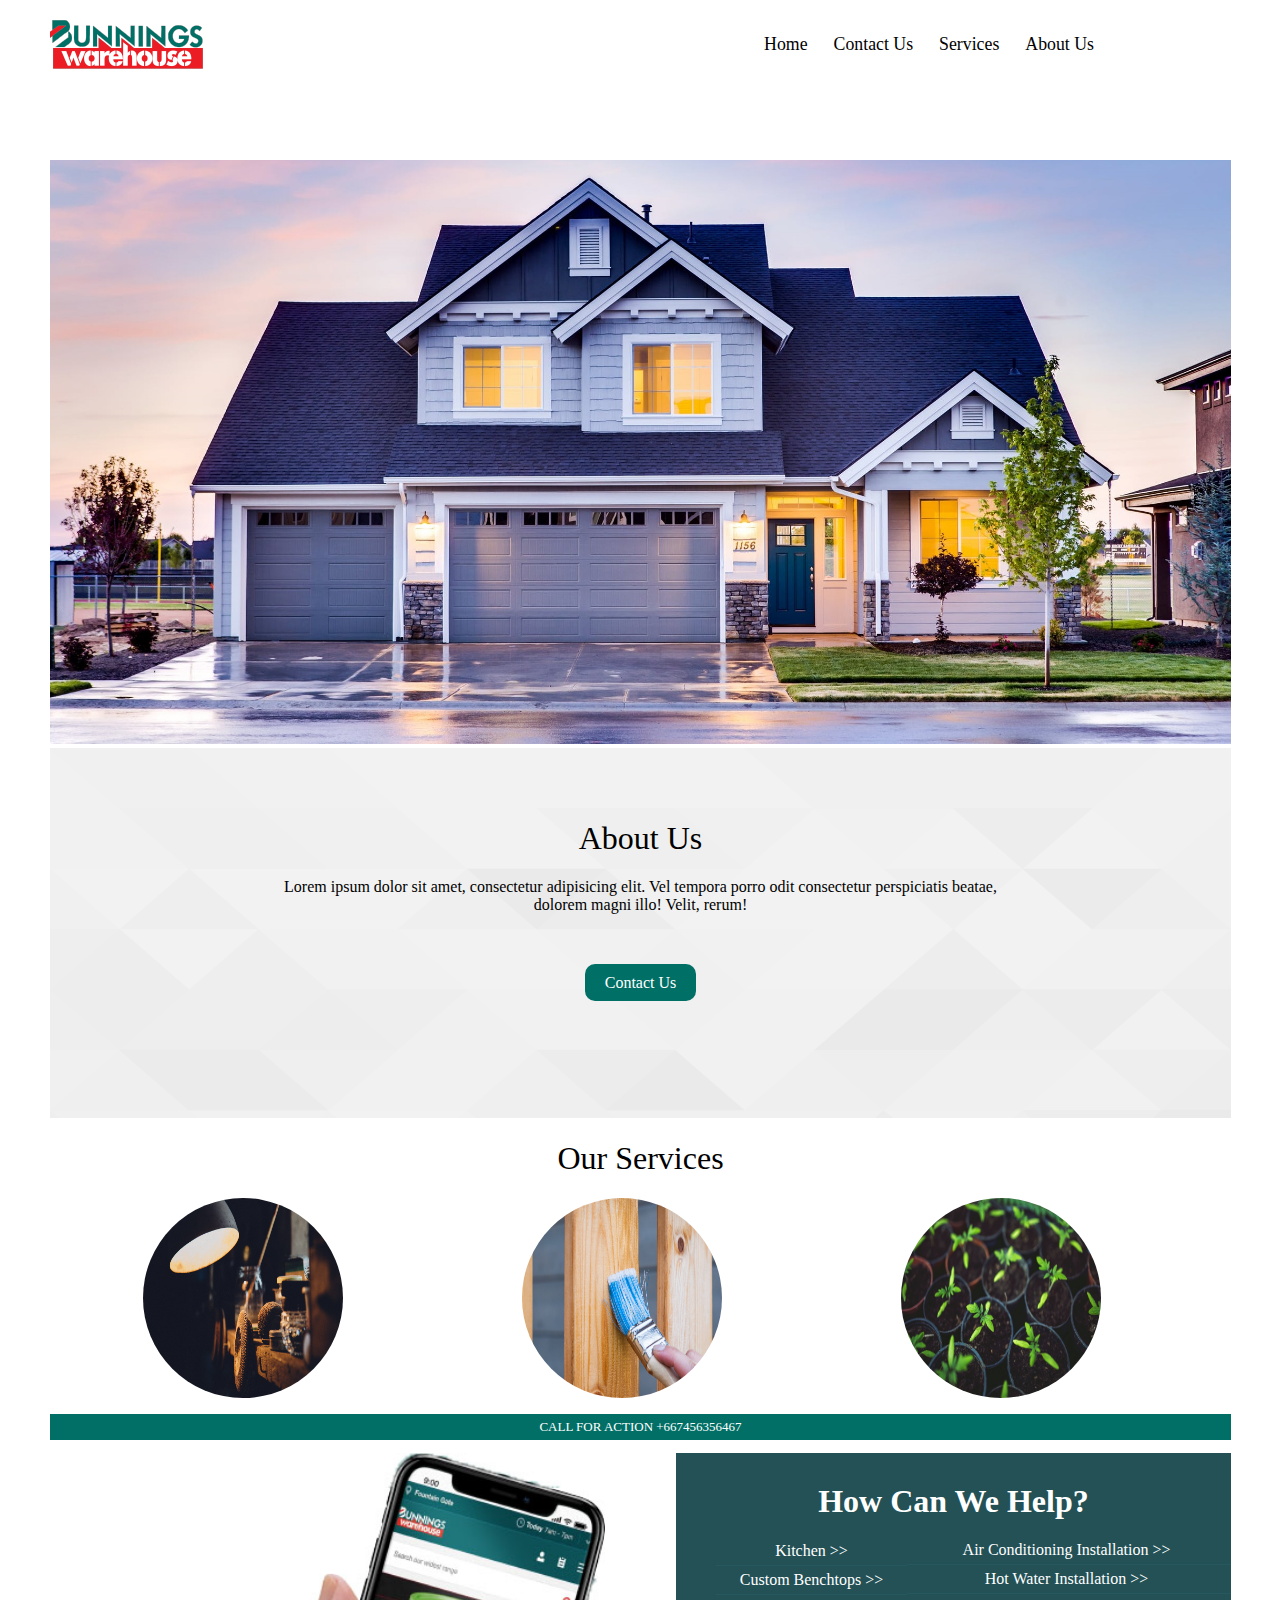
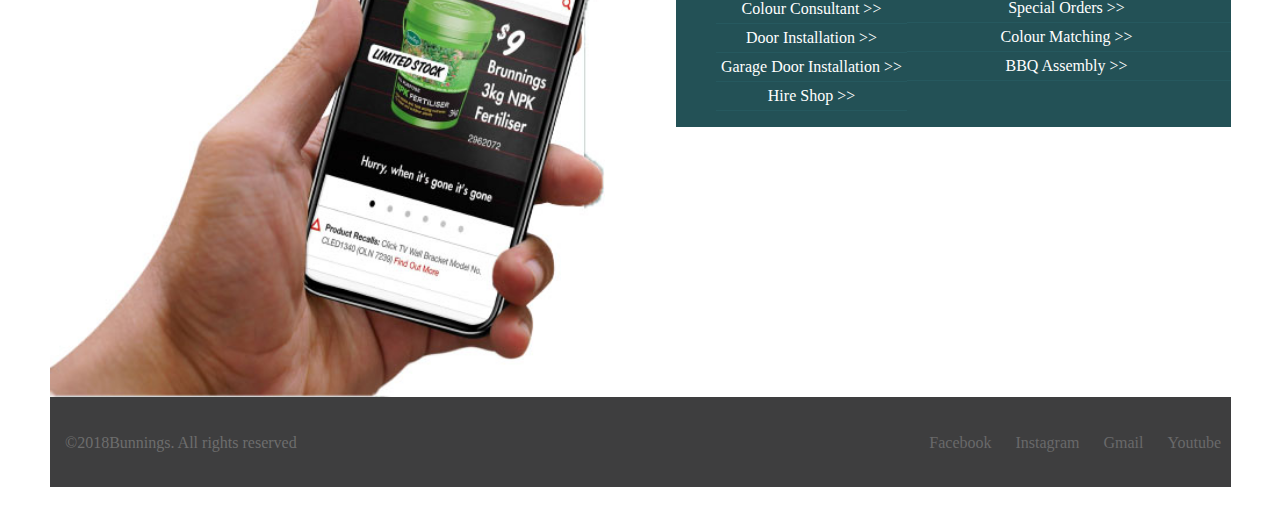
<file: index.html>
<!doctype html>
<html>
<head>
<meta charset="utf-8">
<meta name="viewport" content="width=device-width">

<title>Bunnings Warehouse- Home</title>
<link href="styles.css" rel="stylesheet" type="text/css">
<script src="https://ajax.googleapis.com/ajax/libs/jquery/3.3.1/jquery.min.js"></script>
<script type="text/javascript" src="scripts.js"></script>
</head>

<body>
<div class="container" style="background: none">
  <header> <a href="index.html"><img src="Images/Logo.png" width="154" height="53" alt=""/> </a>
    <div class="mobile-view"><img src="Images/burger-menu.png" width="40" height="33" alt=""/></div>
    <nav>
      <div class="desktop-view">
        <ul>
          <li><a href="index.html" class="button-grey">Home</a></li>
          <li><a href="Contact Us.html" class="button-grey">Contact Us</a></li>
          <li><a href="#" class="button-grey">Services</a></li>
          <li><a href="About Us.html" class="button-grey">About Us</a></li>
        </ul>
      </div>
    </nav>
  </header>
  <main> <img src="Images/pexelsphoto106399.jpeg" alt="" width="1200" height="795" class="respnsive-image"/>
    <div class="background-image">
      <h1 class="main-content">About Us</h1>
      <p class="main-content main-para">Lorem ipsum dolor sit amet, consectetur adipisicing elit. Vel tempora porro odit consectetur perspiciatis beatae, dolorem magni illo! Velit, rerum!</p>
      <p class="main-content main-para"><a href="Contact Us.html" class="button-green">Contact Us</a></p>
    </div>
    <div>
      <h1 class="main-content">Our Services</h1>
      <div class="float-left row"><img src="Images/pexelsphoto280014.jpeg" alt="" width="50" height="30" class="round-image respnsive-image"/></div>
      <div class="float-left row"><img src="Images/pexelsphoto221027.jpeg" alt="" width="2258" height="1500" class="round-image respnsive-image"/></div>
      <div class="float-left row"><img src="Images/g4.jpeg" alt="" width="700" height="466" class="round-image respnsive-image"/></div>
    </div>
    <p class="break-line clear-float">CALL FOR ACTION +667456356467</p>
    <div class="end-image"> <a href="#" target="_blank"><img src="Images/Hand and Phone.jpg" alt="Bunnings Workshop Home Improvement" width="390" height="384" class="float-left respnsive-image"></a></div>
    <div class="float-right help-section end-image">
      <h1 class="help-header">How Can We Help?</h1>
      
        <ul class="end-list">
          <li class="button-green2"><a href="#" target="_blank">Kitchen &gt;&gt;</a></li>
          <li class="button-green2"><a href="#" target="_blank">Custom Benchtops &gt;&gt;</a></li>
          <li class="button-green2"><a href="#" target="_blank">Colour Consultant &gt;&gt;</a></li>
          <li class="button-green2"><a href="#" target="_blank">Door Installation &gt;&gt;</a></li>
          <li class="button-green2"><a href="#" target="_blank">Garage Door Installation &gt;&gt;</a></li>
          <li class="button-green2"><a href="#" target="_blank">Hire Shop &gt;&gt;</a></li>
        </ul>
      
      
        <ul>
          <li class="button-green2"><a href="#" target="_blank">Air Conditioning Installation &gt;&gt;</a></li>
          <li class="button-green2"><a href="#" target="_blank">Hot Water Installation &gt;&gt;</a></li>
          <li class="button-green2"><a href="#" target="_blank">Special Orders &gt;&gt;</a></li>
          <li class="button-green2"><a href="#" target="_blank">Colour Matching &gt;&gt;</a></li>
          <li class="button-green2"><a href="#" target="_blank">BBQ Assembly &gt;&gt;</a></li>
        </ul>
      
    </div>
  </main>
  <footer class="clear-float">
    <div class="social"><a href="#" class="button-social">Facebook</a> <a href="#" class="button-social">Instagram</a> <a href="#" class="button-social">Gmail</a> <a href="#" class="button-social">Youtube</a></div>
    <div class="copyright">©2018Bunnings. All rights reserved</div>
  </footer>
</div>
</body>
</html>
</file>
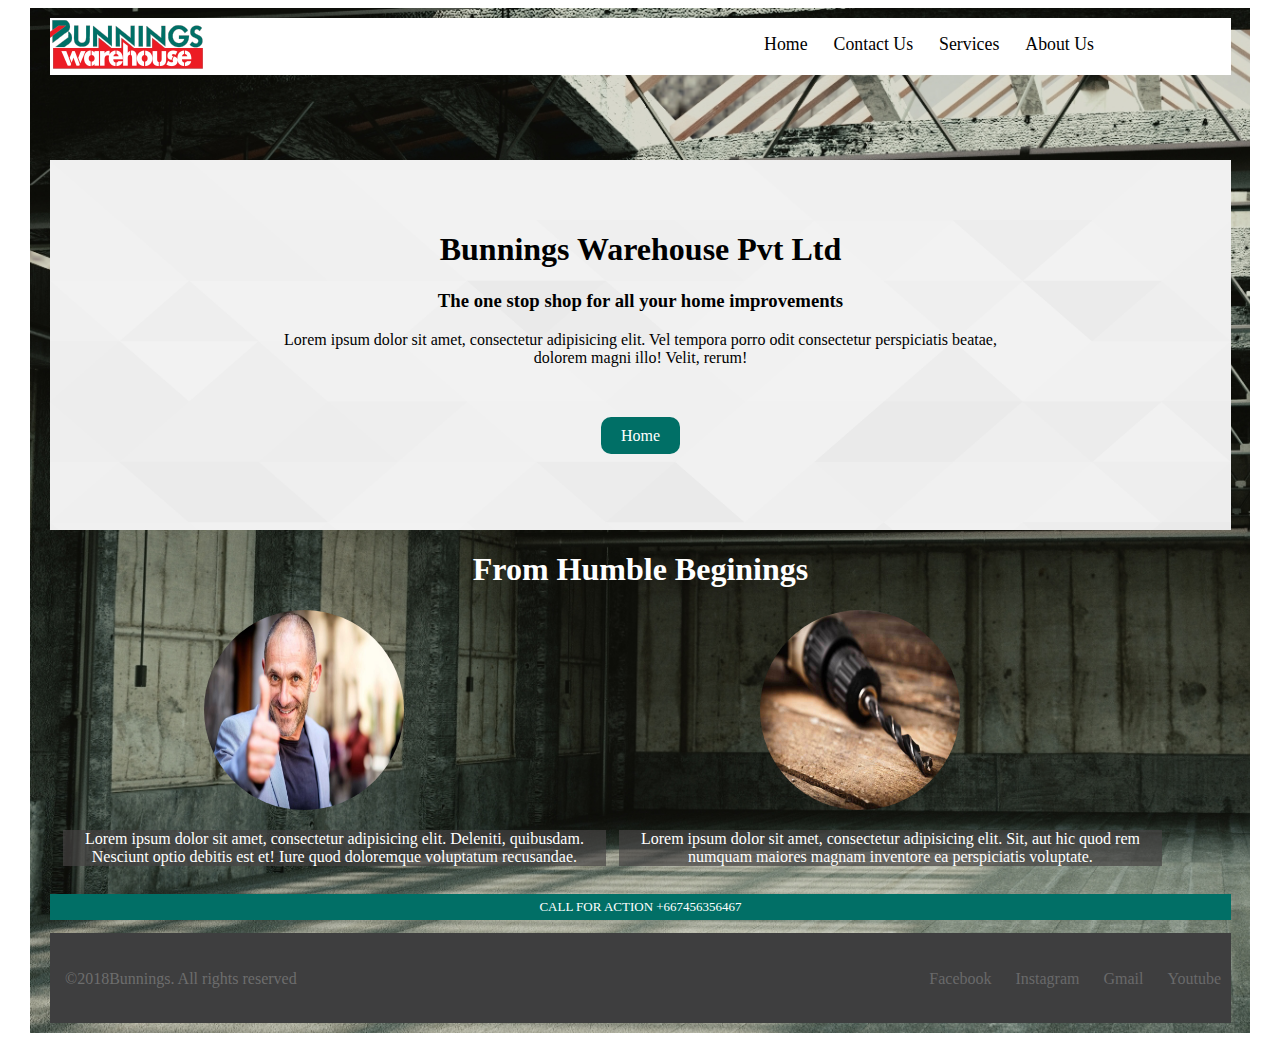
<file: About Us.html>
<!doctype html>
<html>
<head>
<meta charset="utf-8">
<meta name="viewport" content="width=device-width">

<title>Interaction Design Assesment</title>
<link href="styles2.css" rel="stylesheet" type="text/css">
<script src="https://ajax.googleapis.com/ajax/libs/jquery/3.3.1/jquery.min.js"></script>
<script type="text/javascript" src="scripts.js"></script>
</head>

<body>

<div class="container">
  <header> <a href="index.html"><img src="Images/Logo.png" width="154" height="53" alt=""/> </a>
    <div class="mobile-view"><img src="Images/burger-menu.png" width="40" height="33" alt=""/></div>
    <nav>
      <div class="desktop-view">
        <ul>
          <li><a href="index.html" class="button-grey">Home</a></li>
          <li><a href="Contact Us.html" class="button-grey">Contact Us</a></li>
          <li><a href="#" class="button-grey">Services</a></li>
          <li><a href="About Us.html" class="button-grey">About Us</a></li>
        </ul>
      </div>
    </nav>
  </header>
  <main>
    <div class="background-image">
      <h1 class="main-content">Bunnings Warehouse Pvt Ltd</h1>
      <h3 class="main-content">The one stop shop for all your home improvements</h3>
      <p class="main-content main-para">Lorem ipsum dolor sit amet, consectetur adipisicing elit. Vel tempora porro odit consectetur perspiciatis beatae, dolorem magni illo! Velit, rerum!</p>
      <p class="main-content main-para"><a href="index.html" class="button-green">Home</a></p>
    </div>
    <div>
      <h1 class="about">From Humble Beginings</h1>
      <div class="float-left row"><img src="Images/Cincinnati-Photographer-Lifestyle-FujiXPhotographer-3.jpg" alt="" width="743" height="495" class="round-image respnsive-image"/> <br>
<p class="about-text">Lorem ipsum dolor sit amet, consectetur adipisicing elit. Deleniti, quibusdam. Nesciunt optio debitis est et! Iure quod doloremque voluptatum recusandae.</p></div>
      <div class="float-left row" ><img src="Images/bf919133cc28f025f537dc6819f8e0c3.jpg" alt="" width="1197" height="795" class="round-image respnsive-image"/> <p class="about-text">Lorem ipsum dolor sit amet, consectetur adipisicing elit. Sit, aut hic quod rem numquam maiores magnam inventore ea perspiciatis voluptate.</p></div>
     
    </div>
    <p class="break-line clear-float">CALL FOR ACTION +667456356467</p>
    
  </main>
  <footer class="clear-float">
    <div class="social"><a href="#" class="button-social">Facebook</a> <a href="#" class="button-social">Instagram</a> <a href="#" class="button-social">Gmail</a> <a href="#" class="button-social">Youtube</a></div>
    <div class="copyright">©2018Bunnings. All rights reserved</div>
  </footer>
</div>

</body>
</html>
</file>
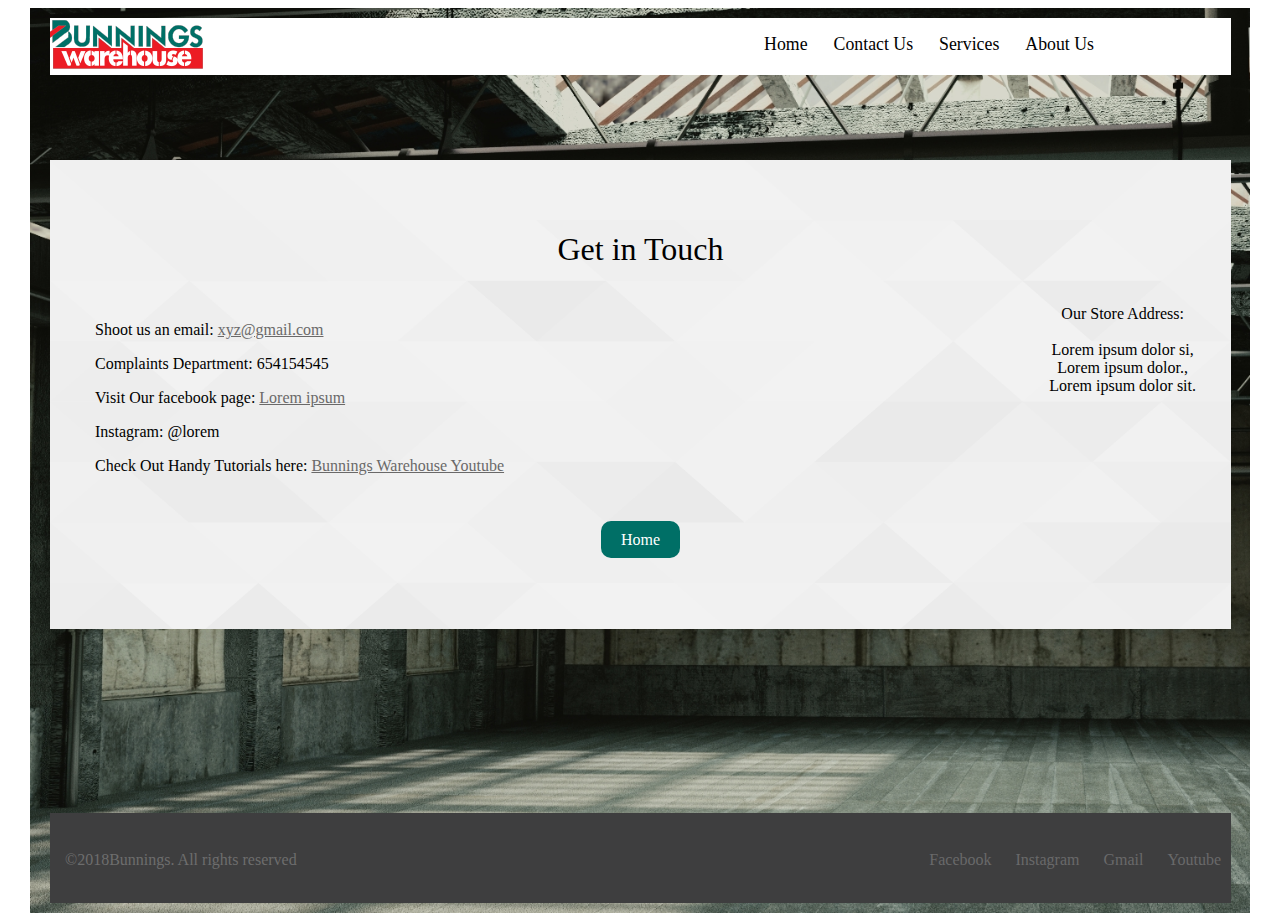
<file: Contact Us.html>
<!doctype html>
<html>
<head>
<meta charset="utf-8">
<meta name="viewport" content="width=device-width">

<title>Bunnings Warehouse- Contact Us</title>
<script src="https://ajax.googleapis.com/ajax/libs/jquery/3.3.1/jquery.min.js"></script>
<script type="text/javascript" src="scripts.js"></script>
<link href="styles.css" rel="stylesheet" type="text/css">
</head>

<body>

  <div class="container">
   <div class="bg-image">
    <header> <a href="index.html"><img src="Images/Logo.png" width="154" height="53" alt=""/> </a>
      <div class="mobile-view"><img src="Images/burger-menu.png" width="40" height="33" alt=""/></div>
      <nav>
        <div class="desktop-view">
          <ul>
            <li><a href="index.html" class="button-grey">Home</a></li>
            <li><a href="Contact Us.html" class="button-grey">Contact Us</a></li>
            <li><a href="#" class="button-grey">Services</a></li>
            <li><a href="About Us.html" class="button-grey">About Us</a></li>
          </ul>
        </div>
      </nav>
    </header>
    <main>
      <div class="background-image">
        <h1 class="main-content">Get in Touch</h1>
        <div class="float-left contact-space">
          <p class="contact-text"> Shoot us an email: <a href="mailto:xyz@gmail.com" target="_blank">xyz@gmail.com</a></p>
          <p class="contact-text">Complaints Department: 654154545</p>
          <p class="contact-text"> Visit Our facebook page: <a href="https://www.facebook.com" target="_blank">Lorem ipsum</a></p>
          <p class="contact-text"> Instagram: @lorem</p>
          <p class="contact-text"> Check Out Handy Tutorials here: <a href="https://www.youtube.com" target="_blank">Bunnings Warehouse Youtube</a></p>
        </div>
        <div class="float-right contact-space main-content"> Our Store Address:<br>
          <br>
          Lorem ipsum dolor si,<br>
          Lorem ipsum dolor.,<br>
          Lorem ipsum dolor sit. </div>
        <p class="main-content main-para clear-float"> <a href="index.html" class="button-green">Home</a></p>
      </div>
    </main>
    <footer class="clear-float">
      <div class="social"><a href="#" class="button-social">Facebook</a> <a href="#" class="button-social">Instagram</a> <a href="#" class="button-social">Gmail</a> <a href="#" class="button-social">Youtube</a></div>
      <div class="copyright">©2018Bunnings. All rights reserved</div>
    </footer>
  </div>
</div>
</body>
</html>
</file>
<file: styles.css>
@charset "utf-8";
.container {
	margin-right: auto;
	padding-left: 20px;
	padding-top: 10px;
	margin-left: auto;
	padding-bottom: 10px;
	max-width: 1200px;
	background-repeat: no-repeat;
	background-size: cover;
	background-image: url(Images/warehouse.jpg);
}
.mobile-view {
	display: none;
	float: right;
}
.desktop-view ul li {
	display: inline-block;
	padding-right: 0px;
	margin-right: 22px;
	text-decoration: none;
}

.desktop-view {
	display: block;
	float: right;
	margin-top: -5px;
}
header {
	background-color: #FFFFFF;
	margin-right: 19px;
}

nav {
	margin-top: -52px;
	margin-right: 115px;

}
nav .desktop-view ul li a {
	text-decoration: none;
	color: #010101;
	font-size: 13.35pt;
	font-family: Baskerville, "Palatino Linotype", Palatino, "Century Schoolbook L", "Times New Roman", serif;
}

.expand {
}
.respnsive-image {
	width: 100%;
	height: auto;
	background-repeat: no-repeat;
}


.background-image {
	background-image: url(Images/Background.png);
	background-size: cover;
	background-repeat: no-repeat;
	max-height: 653px;
	padding-top: 50px;
	padding-right: 20px;
	padding-bottom: 20px;
	padding-left: 20px;
	min-height: 300px;
}
main {
	margin-top: 137px;
	clear: both;
	min-height: 653px;
	margin-right: 19px;
}
.main-content {
	float: none;
	text-align: center;
	position: static;
	margin-right: 130px;
	margin-left: 130px;
	font-weight: 400;
	font-style: normal;
	font-variant: normal;
	font-family: Baskerville, "Palatino Linotype", Palatino, "Century Schoolbook L", "Times New Roman", serif;
}
.main-para {
	margin-right: 200px;
	margin-left: 200px;
	font-family: Baskerville, "Palatino Linotype", Palatino, "Century Schoolbook L", "Times New Roman", serif;
	margin-bottom: 60px;
}

footer {
	background-color: #3E3E3F;
	padding-top: 37.5px;
	padding-bottom: 52.5px;
	margin-right: 19px;
}
.copyright {
	float: left;
	color: #6D6D6D;
	padding-left: 15px;
}
.social {
	float: right;
}

footer .social a {
	text-decoration: none;
	color: #69696A;
}
.float-left {
	float: left;
	padding-left: 0px;

}
.float-right {
	float: right;
}
.clear-float {
	clear: both;
}
.help-section {
	background-color: #235156;
	margin-left: 37px;
	padding-top: 8px;
}

.button-social {
	background-color: #3E3E3F;
	padding-right: 10px;
	padding-left: 10px;
	padding-bottom: 10px;
	padding-top: 10px;
}
.button-green {
	background-color: #006F66;
	text-decoration: none;
	color: #FFFFFF;
	padding-right: 20px;
	padding-left: 20px;
	padding-bottom: 10px;
	padding-top: 10px;
	border-radius: 10px;
	font-family: Baskerville, "Palatino Linotype", Palatino, "Century Schoolbook L", "Times New Roman", serif;
}
.button-green2 {
	background-color: #235156;
	color: #FFFFFF;
	padding-right: 5px;
	padding-left: 5px;
	padding-bottom: 5px;
	padding-top: 5px;
	font-family: Baskerville, "Palatino Linotype", Palatino, "Century Schoolbook L", "Times New Roman", serif;
	border-bottom: thin solid #26595F;
	text-align: center;
	display: block;
}
.help-header {
	text-align: center;
	color: #FFFFFF;
	font-family: Baskerville, "Palatino Linotype", Palatino, "Century Schoolbook L", "Times New Roman", serif;
	font-size: xx-large;
	margin-bottom: 1px;
}

.round-image {
	width: 200px;
	border-radius: 50%;
	height: 200px;
	margin-left: 22%;

}
.row {
	width: 31%;
	height: auto;
	display: block;
	margin-left: 1%;
	margin-bottom: 1%;
	padding-left: 1px;
}
.break-line {
	background-color: #016F66;
	text-align: center;
	color: #FFFFFF;
	font-family: Baskerville, "Palatino Linotype", Palatino, "Century Schoolbook L", "Times New Roman", serif;
	font-size: small;
	padding-top: 5px;
	padding-bottom: 5px;
}
.end-image {
	width: 47%;
}
.end-list {
	float: left;

}
.end-list .button-green2 a {
	text-decoration: none;
	color: #FFFFFF;
}
ul .button-green2 a {
	text-decoration: none;
	color: #FFFFFF;
}
.bg-image {
	background-size: cover;
	min-height: 653px;
	background-repeat: no-repeat;
}
.contact-text {
	font-family: Baskerville, "Palatino Linotype", Palatino, "Century Schoolbook L", "Times New Roman", serif;

}
.contact-space {
	margin-top: 15px;
	margin-bottom: 40px;
	padding-left: 10px;
	margin-right: 15px;
	margin-left: 15px;
}
.background-image .float-left.contact-space .contact-text a {
	text-decoration: underline;
	color: #6A6969;
}








































@media (max-width:503px){
.mobile-view {
	display: block;
	float: right;
	margin-top: 14px;
	margin-right: 21px;
}
.button-green {
}

header a img {
	width: 45%;
	height: 45%;
}
.desktop-view {
	display: none;
	padding-right: 0px;
	margin-top: 36px;
	text-decoration: none;
	float: right;
	margin-right: -250px;
}
.expand {
	display: list-item;
}
.desktop-view ul li {
	margin-right: 160px;
	text-decoration: none;
	display: block;
	text-align: right;
	padding-top: 21px;
}
.button-grey {
	background-color: #BFB1B2;
	padding-right: 25px;
	padding-left: 25px;
	padding-bottom: 10px;
	padding-top: 10px;
	text-decoration: none;
}
.main-content {
	float: none;
	text-align: center;
	position: static;
	margin-right: 25px;
	margin-left: 25px;
}
.copyright {
	color: #6D6D6D;
	font-size: 9pt;
	margin-top: 18px;
	text-align: center;
	float: right;
}
.button-social {
	background-color: #3E3E3F;
	padding-right: 10px;
	padding-left: 10px;
	padding-bottom: 10px;
	padding-top: 10px;
	font-size: small;
}
.social {
	float: none;
	margin-top: 5px;





}
.round-image {
	width: 200px;
	border-radius: 50%;
	height: 200px;
	margin-left: 18%;


}
.row {
	width: 100%;
	height: auto;
	display: block;
	margin-left: 1%;
	margin-bottom: 1%;
	padding-left: 0px;
}
.end-image {
	width: 100%;
}
.help-section {
}
.end-list {
	float: none;
}




























}

@media (min-width:503px) and (max-width:768px){
.mobile-view {
	display: block;
	float: right;
	margin-top: 14px;
	margin-right: 21px;
}
.desktop-view {
	display: none;
	margin-right: -260px;
	padding-right: 0px;
	margin-top: 36px;
	text-decoration: none;
}
.expand {
	display: block;
}
.desktop-view ul li {
	margin-right: 160px;
	text-decoration: none;
	display: block;
	padding-top: 21px;
	text-align: right;
}
.button-grey {
	background-color: #BFB1B2;
	padding-right: 25px;
	padding-left: 25px;
	padding-bottom: 10px;
	padding-top: 10px;
}
.main-content {
	text-align: center;
	font-family: Baskerville, "Palatino Linotype", Palatino, "Century Schoolbook L", "Times New Roman", serif;
}
.social {



}
.copyright {
	color: #6D6D6D;
	float: left;
	font-size: 8pt;
	margin-top: 5px;
}
.button-social {
	background-color: #3E3E3F;
	padding-right: 10px;
	padding-left: 10px;
	padding-bottom: 10px;
	padding-top: 10px;
	font-size: small;
}
.main-para {
	margin-right: 75px;
	margin-left: 75px;
	font-family: Baskerville, "Palatino Linotype", Palatino, "Century Schoolbook L", "Times New Roman", serif;
}
.row {
	width: 45%;
	height: auto;
	display: block;
	margin-left: 1%;
	margin-bottom: 1%;
	padding-left: 6px;
}
.round-image {
	width: 200px;
	border-radius: 51%;
	height: 200px;
	margin-left: 12%;


}

.end-image {
	width: 100%;
}
























}
</file>
<file: styles2.css>
@charset "utf-8";
.container {
	max-width: 1200px;
	margin-right: auto;
	padding-left: 20px;
	padding-top: 10px;
	margin-left: auto;
	padding-bottom: 10px;
	max-height: 100%;
	min-height: 100%;
	background-image: url(Images/warehouse.jpg);
	background-size: cover;
	background-repeat: no-repeat;
}
.mobile-view {
	display: none;
	float: right;
}
.desktop-view ul li {
	display: inline-block;
	padding-right: 0px;
	margin-right: 22px;
	text-decoration: none;
}

.desktop-view {
	display: block;
	float: right;
	margin-top: -5px;
}
header {
	background-color: #FFFFFF;
	margin-right: 19px;
	max-height: 20%;
}

nav {
	margin-top: -52px;
	margin-right: 115px;

}
nav .desktop-view ul li a {
	text-decoration: none;
	color: #010101;
	font-size: 13.35pt;
	font-family: Baskerville, "Palatino Linotype", Palatino, "Century Schoolbook L", "Times New Roman", serif;
}

.expand {
}
.respnsive-image {
	width: 100%;
	height: auto;
	margin-left: 26%;
}


.background-image {
	background-image: url(Images/Background.png);
	background-size: cover;
	background-repeat: no-repeat;
	max-height: 653px;
	padding-top: 50px;
	padding-right: 20px;
	padding-bottom: 20px;
	padding-left: 20px;
	min-height: 300px;
}
main {
	margin-top: 137px;
	clear: both;
	min-height: 653px;
	background-repeat: no-repeat;
	margin-right: 19px;
	max-height: 60%;
}
.main-content {
	float: none;
	text-align: center;
	position: static;
	margin-right: 130px;
	margin-left: 130px;
	font-family: Baskerville, "Palatino Linotype", Palatino, "Century Schoolbook L", "Times New Roman", serif;
}
.main-para {
	margin-right: 200px;
	margin-left: 200px;
	font-family: Baskerville, "Palatino Linotype", Palatino, "Century Schoolbook L", "Times New Roman", serif;
	margin-bottom: 60px;
}

footer {
	background-color: #3E3E3F;
	padding-top: 37.5px;
	padding-bottom: 52.5px;
	margin-right: 19px;
	max-height: 0px;
}
.copyright {
	float: left;
	color: #6D6D6D;
	padding-left: 15px;
}
.social {
	float: right;
}

footer .social a {
	text-decoration: none;
	color: #69696A;
}
.float-left {
	float: left;
	padding-left: 0px;

}
.float-right {
	float: right;
}
.clear-float {
	clear: both;
}

.button-social {
	background-color: #3E3E3F;
	padding-right: 10px;
	padding-left: 10px;
	padding-bottom: 10px;
	padding-top: 10px;
}
.button-green {
	background-color: #006F66;
	text-decoration: none;
	color: #FFFFFF;
	padding-right: 20px;
	padding-left: 20px;
	padding-bottom: 10px;
	padding-top: 10px;
	border-radius: 10px;
	font-family: Baskerville, "Palatino Linotype", Palatino, "Century Schoolbook L", "Times New Roman", serif;
}

.round-image {
	width: 200px;
	border-radius: 50%;
	height: 200px;

}
.row {
	width: 46%;
	height: auto;
	display: block;
	margin-left: 1%;
	margin-bottom: 1%;
	padding-left: 1px;
}
.break-line {
	background-color: #016F66;
	text-align: center;
	color: #FFFFFF;
	font-family: Baskerville, "Palatino Linotype", Palatino, "Century Schoolbook L", "Times New Roman", serif;
	font-size: small;
	padding-top: 5px;
	padding-bottom: 5px;
}
.bg-image {
	background-image: url(Images/warehouse.jpg);
	background-size: cover;
	min-height: 653px;
	background-repeat: no-repeat;
}
.about-text {
	color: #FFFFFF;
	font-family: Baskerville, "Palatino Linotype", Palatino, "Century Schoolbook L", "Times New Roman", serif;
	text-align: center;
	background-color: rgba(70,67,67,0.69);
}
.about {
	float: none;
	text-align: center;
	position: static;
	margin-right: 130px;
	margin-left: 130px;
	font-family: Baskerville, "Palatino Linotype", Palatino, "Century Schoolbook L", "Times New Roman", serif;
	color: rgba(255,255,255,1.00);
}



@media (max-width:503px){
.mobile-view {
	display: block;
	float: right;
	margin-top: 14px;
	margin-right: 21px;
}
.button-green {
}

header a img {
	width: 45%;
	height: 45%;
}
.desktop-view {
	display: none;
	padding-right: 0px;
	margin-top: 36px;
	text-decoration: none;
	float: right;
	margin-right: -250px;
}
.expand {
	display: list-item;
}
.desktop-view ul li {
	margin-right: 160px;
	text-decoration: none;
	display: block;
	text-align: right;
	padding-top: 21px;
}
.button-grey {
	background-color: #BFB1B2;
	padding-right: 25px;
	padding-left: 25px;
	padding-bottom: 10px;
	padding-top: 10px;
	text-decoration: none;
}
.main-content {
	float: none;
	text-align: center;
	position: static;
	margin-right: 25px;
	margin-left: 25px;
}
.copyright {
	color: #6D6D6D;
	font-size: 9pt;
	margin-top: 18px;
	text-align: center;
	float: right;
}
.button-social {
	background-color: #3E3E3F;
	padding-right: 10px;
	padding-left: 10px;
	padding-bottom: 10px;
	padding-top: 10px;
	font-size: small;
}
.social {
	float: none;
	margin-top: 5px;





}
.round-image {
	width: 200px;
	border-radius: 50%;
	height: 200px;
	margin-left: 13%;


}
.row {
	width: 100%;
	height: auto;
	display: block;
	margin-left: 1%;
	margin-bottom: 1%;
	padding-left: 0px;
}
.about {
	float: none;
	text-align: center;
	position: static;
	margin-right: 130px;
	margin-left: 74px;
	font-family: Baskerville, "Palatino Linotype", Palatino, "Century Schoolbook L", "Times New Roman", serif;
	color: rgba(255,255,255,1.00);
}




}

@media (min-width:503px) and (max-width:768px){
.mobile-view {
	display: block;
	float: right;
	margin-top: 14px;
	margin-right: 21px;
}
.desktop-view {
	display: none;
	margin-right: -260px;
	padding-right: 0px;
	margin-top: 36px;
	text-decoration: none;
}
.expand {
	display: block;
}
.desktop-view ul li {
	margin-right: 160px;
	text-decoration: none;
	display: block;
	padding-top: 21px;
	text-align: right;
}
.button-grey {
	background-color: #BFB1B2;
	padding-right: 25px;
	padding-left: 25px;
	padding-bottom: 10px;
	padding-top: 10px;
}
.main-content {
	text-align: center;
	font-family: Baskerville, "Palatino Linotype", Palatino, "Century Schoolbook L", "Times New Roman", serif;
}
.social {



}
.copyright {
	color: #6D6D6D;
	float: left;
	font-size: 8pt;
	margin-top: 5px;
}
.button-social {
	background-color: #3E3E3F;
	padding-right: 10px;
	padding-left: 10px;
	padding-bottom: 10px;
	padding-top: 10px;
	font-size: small;
}
.main-para {
	margin-right: 75px;
	margin-left: 75px;
	font-family: Baskerville, "Palatino Linotype", Palatino, "Century Schoolbook L", "Times New Roman", serif;
}
.row {
	width: 45%;
	height: auto;
	display: block;
	margin-bottom: 1%;
	padding-left: 6px;
}
.round-image {
	width: 200px;
	border-radius: 51%;
	height: 200px;
	margin-left: 12%;


}

}
</file>
